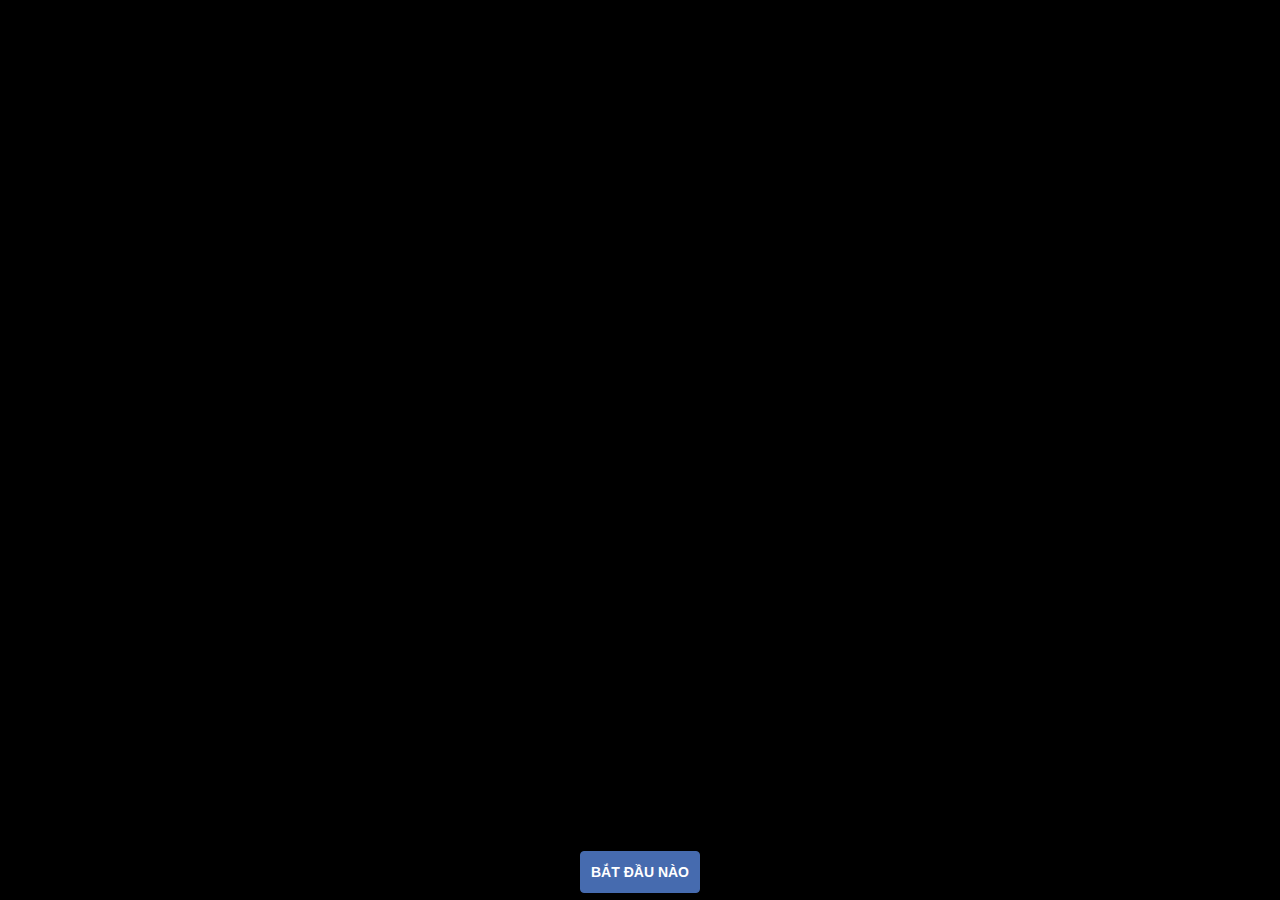
<file: index3.html>
<!DOCTYPE html>
<!--[if lt IE 7]>
<html class="ie lt-ie9 lt-ie8 lt-ie7"> <![endif]-->
<!--[if IE 7]>
<html class="ie lt-ie9 lt-ie8"> <![endif]-->
<!--[if IE 8]>
<html class="ie lt-ie9"> <![endif]-->
<!--[if gt IE 8]>
<html> <![endif]-->
<!--[if !IE]><!-->
<html lang="en"><!-- <![endif]-->
<head>
    <title>Happy Birthday</title>
    <meta charset="UTF-8"/>
    <meta name="description" content="Happy Birthday">
    <meta name="robots" content="index, follow"/>
    <link rel="author" href="https://plus.google.com/u/1/+AyushSharma1/"/>
    <meta name="keywords" content="Birthday, Happy">
    <!-- Strat of Facebook Meta -->
    <meta property="og:type" content="E-Greeting"/>
    <meta property="og:image" content="favicon.ico"/>
    <meta property="og:description" content="Wish you a very Happy Birthday">
    <!-- End of Facebook Meta Tags -->
    <meta name="viewport"
          content="width=device-width, initial-scale=1.0, user-scalable=0, minimum-scale=1.0, maximum-scale=1.0">
    <meta name="apple-mobile-web-app-capable" content="yes">
    <meta name="apple-mobile-web-app-status-bar-style" content="black">
    <meta http-equiv="X-UA-Compatible" content="IE=9; IE=8; IE=7; IE=EDGE"/>
    <link rel="stylesheet" href="assets/bootstrap.min.css">
    <link rel="stylesheet" type="text/css" href="assets/stylesheet.css">
    <link rel="stylesheet" type="text/css" href="assets/loading.css">
    <link rel="stylesheet/less" href="assets/cake.less">
    <script src="assets/less.min.js"></script>
    <script src="config.js"></script>
</head>

<body>
<div class="loading"></div>
<audio class="song" controls loop>
    <source src="sound/123.mp3"></source>
    Your browser isn't invited for super fun audio time.
</audio>
<div class="balloons text-center" id="b1">
    <h2 style="color:#F2B300;"></h2>
</div>
<div class="balloons text-center" id="b2">
    <h2 style="color:#0719D4;"></h2>
</div>
<div class="balloons text-center" id="b3">
    <h2 style="color:#D14D39;"></h2>
</div>
<div class="balloons text-center" id="b4">
    <h2 style="color:#8FAD00;"></h2>
</div>
<div class="balloons text-center" id="b5">
    <h2 style="color:#8377E4;"></h2>
</div>
<div class="balloons text-center" id="b6">
    <h2 style="color:#99C96A;"></h2>
</div>
<div class="balloons text-center" id="b7">
    <h2 style="color:#20CFB4;"></h2>
</div>

<img src="assets/Balloon-Border.png" width="100%" class="balloon-border">


<div class="container">

    <div class="row">
        <div class="col-md-2 col-xs-2 bulb-holder">
            <div class="bulb" id="bulb_yellow"></div>
        </div>
        <div class="col-md-2 col-xs-2 bulb-holder">
            <div class="bulb" id="bulb_red"></div>
        </div>
        <div class="col-md-2 col-xs-2 bulb-holder">
            <div class="bulb" id="bulb_blue"></div>
        </div>
        <div class="col-md-2 col-xs-2 bulb-holder">
            <div class="bulb" id="bulb_green"></div>
        </div>
        <div class="col-md-2 col-xs-2 bulb-holder">
            <div class="bulb" id="bulb_pink"></div>
        </div>
        <div class="col-md-2 col-xs-2 bulb-holder">
            <div class="bulb" id="bulb_orange"></div>
        </div>
    </div>
    <div class="row">
        <div class="col-md-12 text-center">
            <img src="assets/banner.png" class="bannar">
        </div>
    </div>
    <!-- <div class="row message">
        <div class="col-md-12"><p>Khushbu</p></div>
    </div> -->
    <div class="row cake-cover">
        <div class="col-md-12 texr-center">
            <div class="cake">
                <div class="velas">
                    <div class="fuego"></div>
                    <div class="fuego"></div>
                    <div class="fuego"></div>
                    <div class="fuego"></div>
                    <div class="fuego"></div>
                </div>
                <div class="cobertura"></div>
                <div class="bizcocho"></div>
            </div>
        </div>
    </div>
    <div class="row message">
        <div class="col-md-12" id="texts-container">
        </div>
    </div>
    <div class="navbar navbar-fixed-bottom">
        <div class="row">
            <div class="col-md-6 text-center col-md-offset-3">
                <button class="btn btn-primary" id="turn_on">Turn On Lights</button>
                <button class="btn btn-primary" id="play">Play Music</button>
                <button class="btn btn-primary" id="bannar_coming">Let's Decorate</button>
                <button class="btn btn-primary" id="balloons_flying">Fly With Balloons</button>
                <button class="btn btn-primary" id="cake_fadein">Most Delicious Cake Ever</button>
                <button class="btn btn-primary" id="light_candle"> Light Candle</button>
                <button class="btn btn-primary" id="wish_message">Happy Birthday</button>
                <button class="btn btn-primary" id="story">A mesage for you</button>
                <!-- <button class="btn btn-primary" id="cake_cut">Lrt's Cut the Cake</button> -->
            </div>
        </div>
    </div>


</div>
</body>
<script src="assets/jquery.min.js"></script>
<script src="./assets/bootstrap.min.js"></script>
<script src="assets/effect.js"></script>

<script src="custom.js"></script>

</html>
</file>
<file: assets/stylesheet.css>
body {
	/*background-color: #FFDAB9;	*/
	background-color: #000;
	-webkit-transition:background-color linear 3s;
	-moz-transition:background-color linear 3s;
	-o-transition:background-color linear 3s;
	-ms-transition:background-color linear 3s;
	transition:background-color linear 3s;
	overflow-x:hidden;
}
.container {
	display: none;
}
.peach {
	background-color: #FFDAB9;

}
.peach-after {
	-webkit-animation:peach_alive linear 3s infinite;
	-moz-animation:peach_alive linear 3s infinite;
	-o-animation:peach_alive linear 3s infinite;
	-ms-animation:peach_alive linear 3s infinite;
	animation:peach_alive linear 3s infinite;
}

@-webkit-keyframes peach_alive {
	0%{
		background-color: #FFDAB9;
	}
	25%{
		background-color: #FFE4B5;
	}
	50%{
		background-color: #FFDAB9;
	}
	75%{
		background-color: #FFEFD5;
	}
	100%{
		background-color: #FFDAB9;
	}
}
@-moz-keyframes peach_alive {
	0%{
		background-color: #FFDAB9;
	}
	25%{
		background-color: #FFE4B5;
	}
	50%{
		background-color: #FFDAB9;
	}
	75%{
		background-color: #FFEFD5;
	}
	100%{
		background-color: #FFDAB9;
	}
}

@-o-keyframes peach_alive {
	0%{
		background-color: #FFDAB9;
	}
	25%{
		background-color: #FFE4B5;
	}
	50%{
		background-color: #FFDAB9;
	}
	75%{
		background-color: #FFEFD5;
	}
	100%{
		background-color: #FFDAB9;
	}
}

@-ms-keyframes peach_alive {
	0%{
		background-color: #FFDAB9;
	}
	25%{
		background-color: #FFE4B5;
	}
	50%{
		background-color: #FFDAB9;
	}
	75%{
		background-color: #FFEFD5;
	}
	100%{
		background-color: #FFDAB9;
	}
}

@keyframes peach_alive {
	0%{
		background-color: #FFDAB9;
	}
	25%{
		background-color: #FFE4B5;
	}
	50%{
		background-color: #FFDAB9;
	}
	75%{
		background-color: #FFEFD5;
	}
	100%{
		background-color: #FFDAB9;
	}
}


.bulb {
	width: 50px;
	height: 50px;
	margin: auto;
	background-repeat: no-repeat no-repeat;
	background-position:center 0px;
	background-size: 50px 50px;
}

.bulb-holder {
	height: 70px;
}

.bulb-glow-yellow {
	background-image: url('bulb_yellow.png');
	-webkit-animation: bulb_glow_yellow linear 5s;
	-moz-animation: bulb_glow_yellow linear 5s;
	-o-animation: bulb_glow_yellow linear 5s;
	-ms-animation: bulb_glow_yellow linear 5s;
	animation: bulb_glow_yellow linear 5s;
}

@-webkit-keyframes bulb_glow_yellow {
	0%{
		background-image: url('bulb.png');
		opacity: 0;
	}
	50%{
		opacity: 1;
	}
	100%{
		background-image: url('bulb_yellow.png');
		opacity: 1;
	}
}
@-moz-keyframes bulb_glow_yellow {
	0%{
		background-image: url('bulb.png');
		opacity: 0;
	}
	50%{
		opacity: 1;
	}
	100%{
		background-image: url('bulb_yellow.png');
		opacity: 1;
	}
}
@-o-keyframes bulb_glow_yellow {
	0%{
		background-image: url('bulb.png');
		opacity: 0;
	}
	50%{
		opacity: 1;
	}
	100%{
		background-image: url('bulb_yellow.png');
		opacity: 1;
	}
}
@-ms-keyframes bulb_glow_yellow {
	0%{
		background-image: url('bulb.png');
		opacity: 0;
	}
	50%{
		opacity: 1;
	}
	100%{
		background-image: url('bulb_yellow.png');
		opacity: 1;
	}
}
@keyframes bulb_glow_yellow {
	0%{
		background-image: url('bulb.png');
		opacity: 0;
	}
	50%{
		opacity: 1;
	}
	100%{
		background-image: url('bulb_yellow.png');
		opacity: 1;
	}
}

.bulb-glow-red {
	background-image: url('bulb_red.png');
	-webkit-animation: bulb_glow_red linear 5s;
	-moz-animation: bulb_glow_red linear 5s;
	-o-animation: bulb_glow_red linear 5s;
	-ms-animation: bulb_glow_red linear 5s;
	animation: bulb_glow_red linear 5s;
}

@-webkit-keyframes bulb_glow_red {
	0%{
		background-image: url('bulb.png');
		opacity: 0;
	}
	50%{
		opacity: 1;
	}
	100%{
		background-image: url('bulb_red.png');
		opacity: 1;
	}
}
@-moz-keyframes bulb_glow_red {
	0%{
		background-image: url('bulb.png');
		opacity: 0;
	}
	50%{
		opacity: 1;
	}
	100%{
		background-image: url('bulb_red.png');
		opacity: 1;
	}
}
@-o-keyframes bulb_glow_red {
	0%{
		background-image: url('bulb.png');
		opacity: 0;
	}
	50%{
		opacity: 1;
	}
	100%{
		background-image: url('bulb_red.png');
		opacity: 1;
	}
}
@-ms-keyframes bulb_glow_red {
	0%{
		background-image: url('bulb.png');
		opacity: 0;
	}
	50%{
		opacity: 1;
	}
	100%{
		background-image: url('bulb_red.png');
		opacity: 1;
	}
}
@keyframes bulb_glow_red {
	0%{
		background-image: url('bulb.png');
		opacity: 0;
	}
	50%{
		opacity: 1;
	}
	100%{
		background-image: url('bulb_red.png');
		opacity: 1;
	}
}
.bulb-glow-blue {
	background-image: url('bulb_blue.png');
	-webkit-animation: bulb_glow_blue linear 5s;
	-moz-animation: bulb_glow_blue linear 5s;
	-o-animation: bulb_glow_blue linear 5s;
	-ms-animation: bulb_glow_blue linear 5s;
	animation: bulb_glow_blue linear 5s;
}

@-webkit-keyframes bulb_glow_blue {
	0%{
		background-image: url('bulb.png');
		opacity: 0;
	}
	50%{
		opacity: 1;
	}
	100%{
		background-image: url('bulb_blue.png');
		opacity: 1;
	}
}
@-moz-keyframes bulb_glow_blue {
	0%{
		background-image: url('bulb.png');
		opacity: 0;
	}
	50%{
		opacity: 1;
	}
	100%{
		background-image: url('bulb_blue.png');
		opacity: 1;
	}
}
@-o-keyframes bulb_glow_blue {
	0%{
		background-image: url('bulb.png');
		opacity: 0;
	}
	50%{
		opacity: 1;
	}
	100%{
		background-image: url('bulb_blue.png');
		opacity: 1;
	}
}
@-ms-keyframes bulb_glow_blue {
	0%{
		background-image: url('bulb.png');
		opacity: 0;
	}
	50%{
		opacity: 1;
	}
	100%{
		background-image: url('bulb_blue.png');
		opacity: 1;
	}
}
@keyframes bulb_glow_blue {
	0%{
		background-image: url('bulb.png');
		opacity: 0;
	}
	50%{
		opacity: 1;
	}
	100%{
		background-image: url('bulb_blue.png');
		opacity: 1;
	}
}

.bulb-glow-green {
	background-image: url('bulb_green.png');
	-webkit-animation: bulb_glow_green linear 5s;
	-moz-animation: bulb_glow_green linear 5s;
	-o-animation: bulb_glow_green linear 5s;
	-ms-animation: bulb_glow_green linear 5s;
	animation: bulb_glow_green linear 5s;
}

@-webkit-keyframes bulb_glow_green {
	0%{
		background-image: url('bulb.png');
		opacity: 0;
	}
	50%{
		opacity: 1;
	}
	100%{
		background-image: url('bulb_green.png');
		opacity: 1;
	}
}
@-moz-keyframes bulb_glow_green {
	0%{
		background-image: url('bulb.png');
		opacity: 0;
	}
	50%{
		opacity: 1;
	}
	100%{
		background-image: url('bulb_green.png');
		opacity: 1;
	}
}
@-o-keyframes bulb_glow_green {
	0%{
		background-image: url('bulb.png');
		opacity: 0;
	}
	50%{
		opacity: 1;
	}
	100%{
		background-image: url('bulb_green.png');
		opacity: 1;
	}
}
@-ms-keyframes bulb_glow_green {
	0%{
		background-image: url('bulb.png');
		opacity: 0;
	}
	50%{
		opacity: 1;
	}
	100%{
		background-image: url('bulb_green.png');
		opacity: 1;
	}
}
@keyframes bulb_glow_green {
	0%{
		background-image: url('bulb.png');
		opacity: 0;
	}
	50%{
		opacity: 1;
	}
	100%{
		background-image: url('bulb_green.png');
		opacity: 1;
	}
}

.bulb-glow-pink {
	background-image: url('bulb_pink.png');
	-webkit-animation: bulb_glow_pink linear 5s;
	-moz-animation: bulb_glow_pink linear 5s;
	-o-animation: bulb_glow_pink linear 5s;
	-ms-animation: bulb_glow_pink linear 5s;
	animation: bulb_glow_pink linear 5s;
}

@-webkit-keyframes bulb_glow_pink {
	0%{
		background-image: url('bulb.png');
		opacity: 0;
	}
	50%{
		opacity: 1;
	}
	100%{
		background-image: url('bulb_pink.png');
		opacity: 1;
	}
}
@-moz-keyframes bulb_glow_pink {
	0%{
		background-image: url('bulb.png');
		opacity: 0;
	}
	50%{
		opacity: 1;
	}
	100%{
		background-image: url('bulb_pink.png');
		opacity: 1;
	}
}
@-o-keyframes bulb_glow_pink {
	0%{
		background-image: url('bulb.png');
		opacity: 0;
	}
	50%{
		opacity: 1;
	}
	100%{
		background-image: url('bulb_pink.png');
		opacity: 1;
	}
}
@-ms-keyframes bulb_glow_pink {
	0%{
		background-image: url('bulb.png');
		opacity: 0;
	}
	50%{
		opacity: 1;
	}
	100%{
		background-image: url('bulb_pink.png');
		opacity: 1;
	}
}
@keyframes bulb_glow_pink {
	0%{
		background-image: url('bulb.png');
		opacity: 0;
	}
	50%{
		opacity: 1;
	}
	100%{
		background-image: url('bulb_pink.png');
		opacity: 1;
	}
}

.bulb-glow-orange {
	background-image: url('bulb_orange.png');
	-webkit-animation: bulb_glow_orange linear 5s;
	-moz-animation: bulb_glow_orange linear 5s;
	-o-animation: bulb_glow_orange linear 5s;
	-ms-animation: bulb_glow_orange linear 5s;
	animation: bulb_glow_orange linear 5s;
}

@-webkit-keyframes bulb_glow_orange {
	0%{
		background-image: url('bulb.png');
		opacity: 0;
	}
	50%{
		opacity: 1;
	}
	100%{
		background-image: url('bulb_orange.png');
		opacity: 1;
	}
}
@-moz-keyframes bulb_glow_orange {
	0%{
		background-image: url('bulb.png');
		opacity: 0;
	}
	50%{
		opacity: 1;
	}
	100%{
		background-image: url('bulb_orange.png');
		opacity: 1;
	}
}
@-o-keyframes bulb_glow_orange {
	0%{
		background-image: url('bulb.png');
		opacity: 0;
	}
	50%{
		opacity: 1;
	}
	100%{
		background-image: url('bulb_orange.png');
		opacity: 1;
	}
}
@-ms-keyframes bulb_glow_orange {
	0%{
		background-image: url('bulb.png');
		opacity: 0;
	}
	50%{
		opacity: 1;
	}
	100%{
		background-image: url('bulb_orange.png');
		opacity: 1;
	}
}
@keyframes bulb_glow_orange {
	0%{
		background-image: url('bulb.png');
		opacity: 0;
	}
	50%{
		opacity: 1;
	}
	100%{
		background-image: url('bulb_orange.png');
		opacity: 1;
	}
}


/*after music*/
.bulb-glow-yellow-after {
	background-image: url('bulb_yellow.png');
	-webkit-animation: bulb_glow_yellow_after linear 1s infinite;
	-moz-animation: bulb_glow_yellow_after linear 1s infinite;
	-o-animation: bulb_glow_yellow_after linear 1s infinite;
	-ms-animation: bulb_glow_yellow_after linear 1s infinite;
	animation: bulb_glow_yellow_after linear 1s infinite;
}

@-webkit-keyframes bulb_glow_yellow_after {
	0%{
		background-image: url('bulb.png');
	}
	50%{
		background-image: url('bulb_yellow.png');
	}
	100%{
		background-image: url('bulb.png');
	}
}
@-moz-keyframes bulb_glow_yellow_after {
	0%{
		background-image: url('bulb.png');
	}
	50%{
		background-image: url('bulb_yellow.png');
	}
	100%{
		background-image: url('bulb.png');
	}
}
@-o-keyframes bulb_glow_yellow_after {
	0%{
		background-image: url('bulb.png');
	}
	50%{
		background-image: url('bulb_yellow.png');
	}
	100%{
		background-image: url('bulb.png');
	}
}
@-ms-keyframes bulb_glow_yellow_after {
	0%{
		background-image: url('bulb.png');
	}
	50%{
		background-image: url('bulb_yellow.png');
	}
	100%{
		background-image: url('bulb.png');
	}
}
@keyframes bulb_glow_yellow_after {
	0%{
		background-image: url('bulb.png');
	}
	50%{
		background-image: url('bulb_yellow.png');
	}
	100%{
		background-image: url('bulb.png');
	}
}

.bulb-glow-red-after {
	background-image: url('bulb_red.png');
	-webkit-animation: bulb_glow_red_after linear 1.2s infinite;
	-moz-animation: bulb_glow_red_after linear 1.2s infinite;
	-o-animation: bulb_glow_red_after linear 1.2s infinite;
	-ms-animation: bulb_glow_red_after linear 1.2s infinite;
	animation: bulb_glow_red_after linear 1.2s infinite;
}

@-webkit-keyframes bulb_glow_red_after {
	0%{
		background-image: url('bulb.png');
	}
	50%{
		background-image: url('bulb_red.png');
	}
	100%{
		background-image: url('bulb.png');
	}
}
@-moz-keyframes bulb_glow_red_after {
	0%{
		background-image: url('bulb.png');
	}
	50%{
		background-image: url('bulb_red.png');
	}
	100%{
		background-image: url('bulb.png');
	}
}
@-o-keyframes bulb_glow_red_after {
	0%{
		background-image: url('bulb.png');
	}
	50%{
		background-image: url('bulb_red.png');
	}
	100%{
		background-image: url('bulb.png');
	}
}
@-ms-keyframes bulb_glow_red_after {
	0%{
		background-image: url('bulb.png');
	}
	50%{
		background-image: url('bulb_red.png');
	}
	100%{
		background-image: url('bulb.png');
	}
}
@keyframes bulb_glow_red_after {
	0%{
		background-image: url('bulb.png');
	}
	50%{
		background-image: url('bulb_red.png');
	}
	100%{
		background-image: url('bulb.png');
	}
}

.bulb-glow-blue-after {
	background-image: url('bulb_blue.png');
	-webkit-animation: bulb_glow_blue_after linear 1.4s infinite;
	-moz-animation: bulb_glow_blue_after linear 1.4s infinite;
	-o-animation: bulb_glow_blue_after linear 1.4s infinite;
	-ms-animation: bulb_glow_blue_after linear 1.4s infinite;
	animation: bulb_glow_blue_after linear 1.4s infinite;
}

@-webkit-keyframes bulb_glow_blue_after {
	0%{
		background-image: url('bulb.png');
	}
	50%{
		background-image: url('bulb_blue.png');
	}
	100%{
		background-image: url('bulb.png');
	}
}
@-moz-keyframes bulb_glow_blue_after {
	0%{
		background-image: url('bulb.png');
	}
	50%{
		background-image: url('bulb_blue.png');
	}
	100%{
		background-image: url('bulb.png');
	}
}
@-o-keyframes bulb_glow_blue_after {
	0%{
		background-image: url('bulb.png');
	}
	50%{
		background-image: url('bulb_blue.png');
	}
	100%{
		background-image: url('bulb.png');
	}
}
@-ms-keyframes bulb_glow_blue_after {
	0%{
		background-image: url('bulb.png');
	}
	50%{
		background-image: url('bulb_blue.png');
	}
	100%{
		background-image: url('bulb.png');
	}
}
@keyframes bulb_glow_blue_after {
	0%{
		background-image: url('bulb.png');
	}
	50%{
		background-image: url('bulb_blue.png');
	}
	100%{
		background-image: url('bulb.png');
	}
}
.bulb-glow-green-after {
	background-image: url('bulb_green.png');
	-webkit-animation: bulb_glow_green_after linear 1.8s infinite;
	-moz-animation: bulb_glow_green_after linear 1.8s infinite;
	-o-animation: bulb_glow_green_after linear 1.8s infinite;
	-ms-animation: bulb_glow_green_after linear 1.8s infinite;
	animation: bulb_glow_green_after linear 1.8s infinite;
}

@-webkit-keyframes bulb_glow_green_after {
	0%{
		background-image: url('bulb.png');
	}
	50%{
		background-image: url('bulb_green.png');
	}
	100%{
		background-image: url('bulb.png');
	}
}

@-moz-keyframes bulb_glow_green_after {
	0%{
		background-image: url('bulb.png');
	}
	50%{
		background-image: url('bulb_green.png');
	}
	100%{
		background-image: url('bulb.png');
	}
}
@-o-keyframes bulb_glow_green_after {
	0%{
		background-image: url('bulb.png');
	}
	50%{
		background-image: url('bulb_green.png');
	}
	100%{
		background-image: url('bulb.png');
	}
}
@-ms-keyframes bulb_glow_green_after {
	0%{
		background-image: url('bulb.png');
	}
	50%{
		background-image: url('bulb_green.png');
	}
	100%{
		background-image: url('bulb.png');
	}
}
@keyframes bulb_glow_green_after {
	0%{
		background-image: url('bulb.png');
	}
	50%{
		background-image: url('bulb_green.png');
	}
	100%{
		background-image: url('bulb.png');
	}
}
.bulb-glow-pink-after {
	background-image: url('bulb_pink.png');
	-webkit-animation: bulb_glow_pink_after linear 2s infinite;
	-moz-animation: bulb_glow_pink_after linear 2s infinite;
	-o-animation: bulb_glow_pink_after linear 2s infinite;
	-ms-animation: bulb_glow_pink_after linear 2s infinite;
	animation: bulb_glow_pink_after linear 2s infinite;
}

@-webkit-keyframes bulb_glow_pink_after {
	0%{
		background-image: url('bulb.png');
	}
	50%{
		background-image: url('bulb_pink.png');
	}
	100%{
		background-image: url('bulb.png');
	}
}
@-moz-keyframes bulb_glow_pink_after {
	0%{
		background-image: url('bulb.png');
	}
	50%{
		background-image: url('bulb_pink.png');
	}
	100%{
		background-image: url('bulb.png');
	}
}
@-o-keyframes bulb_glow_pink_after {
	0%{
		background-image: url('bulb.png');
	}
	50%{
		background-image: url('bulb_pink.png');
	}
	100%{
		background-image: url('bulb.png');
	}
}
@-ms-keyframes bulb_glow_pink_after {
	0%{
		background-image: url('bulb.png');
	}
	50%{
		background-image: url('bulb_pink.png');
	}
	100%{
		background-image: url('bulb.png');
	}
}
@keyframes bulb_glow_pink_after {
	0%{
		background-image: url('bulb.png');
	}
	50%{
		background-image: url('bulb_pink.png');
	}
	100%{
		background-image: url('bulb.png');
	}
}
.bulb-glow-orange-after {
	background-image: url('bulb_orange.png');
	-webkit-animation: bulb_glow_orange_after linear 2.2s infinite;
	-moz-animation: bulb_glow_orange_after linear 2.2s infinite;
	-o-animation: bulb_glow_orange_after linear 2.2s infinite;
	-ms-animation: bulb_glow_orange_after linear 2.2s infinite;
	animation: bulb_glow_orange_after linear 2.2s infinite;
}

@-webkit-keyframes bulb_glow_orange_after {
	0%{
		background-image: url('bulb.png');
	}
	50%{
		background-image: url('bulb_orange.png');
	}
	100%{
		background-image: url('bulb.png');
	}
}
@-moz-keyframes bulb_glow_orange_after {
	0%{
		background-image: url('bulb.png');
	}
	50%{
		background-image: url('bulb_orange.png');
	}
	100%{
		background-image: url('bulb.png');
	}
}
@-o-keyframes bulb_glow_orange_after {
	0%{
		background-image: url('bulb.png');
	}
	50%{
		background-image: url('bulb_orange.png');
	}
	100%{
		background-image: url('bulb.png');
	}
}
@-ms-keyframes bulb_glow_orange_after {
	0%{
		background-image: url('bulb.png');
	}
	50%{
		background-image: url('bulb_orange.png');
	}
	100%{
		background-image: url('bulb.png');
	}
}
@keyframes bulb_glow_orange_after {
	0%{
		background-image: url('bulb.png');
	}
	50%{
		background-image: url('bulb_orange.png');
	}
	100%{
		background-image: url('bulb.png');
	}
}
audio {
	display: none;
}

.bannar {
	max-width: 100%;
	-webkit-transform:translate(0px,-500px);
	-moz-transform:translate(0px,-500px);
	-o-transform:translate(0px,-500px);
	-ms-transform:translate(0px,-500px);
	transform:translate(0px,-500px);

}
.bannar-come {
	-webkit-animation: bannar_come linear 6s;
	-webkit-transform:translate(0px,0px);
	-moz-animation: bannar_come linear 6s;
	-moz-transform:translate(0px,0px);
	-o-animation: bannar_come linear 6s;
	-o-transform:translate(0px,0px);
	-ms-animation: bannar_come linear 6s;
	-ms-transform:translate(0px,0px);
	animation: bannar_come linear 6s;
	transform:translate(0px,0px);
}
@-webkit-keyframes bannar_come {
	0%{
		-webkit-transform:translate(0px,-1000px);
	}
	33%{
		-webkit-transform:translate(0px,0px);
		-webkit-transform:rotate(10deg);
		/*-webkit-transform:scale(1.5);*/
	}
	66% {
		-webkit-transform:translate(0px,100px);
		-webkit-transform:rotate(-10deg);
	}
	100% {
		-webkit-transform:translate(0px,0px);
	}
}
@-moz-keyframes bannar_come {
	0%{
		-moz-transform:translate(0px,-1000px);
	}
	33%{
		-moz-transform:translate(0px,0px);
		-moz-transform:rotate(10deg);
		/*-webkit-transform:scale(1.5);*/
	}
	66% {
		-moz-transform:translate(0px,100px);
		-moz-transform:rotate(-10deg);
	}
	100% {
		-moz-transform:translate(0px,0px);
	}
}
@-o-keyframes bannar_come {
	0%{
		-o-transform:translate(0px,-1000px);
	}
	33%{
		-o-transform:translate(0px,0px);
		-o-transform:rotate(10deg);
		/*-webkit-transform:scale(1.5);*/
	}
	66% {
		-o-transform:translate(0px,100px);
		-o-transform:rotate(-10deg);
	}
	100% {
		-o-transform:translate(0px,0px);
	}
}
@-ms-keyframes bannar_come {
	0%{
		-ms-transform:translate(0px,-1000px);
	}
	33%{
		-ms-transform:translate(0px,0px);
		-ms-transform:rotate(10deg);
		/*-webkit-transform:scale(1.5);*/
	}
	66% {
		-ms-transform:translate(0px,100px);
		-ms-transform:rotate(-10deg);
	}
	100% {
		-ms-transform:translate(0px,0px);
	}
}o
@keyframes bannar_come {
	0%{
		transform:translate(0px,-1000px);
	}
	33%{
		transform:translate(0px,0px);
		transform:rotate(10deg);
		/*-webkit-transform:scale(1.5);*/
	}
	66% {
		transform:translate(0px,100px);
		transform:rotate(-10deg);
	}
	100% {
		transform:translate(0px,0px);
	}
}

.balloons {
	position: fixed;
	bottom: -200px;
	opacity: 0.6;
	z-index: 99;
	width: 100px;
	height: 183px;
	background-repeat: no-repeat no-repeat;
	background-size: 100px 183px;
}
.balloons h2 {
	text-transform: uppercase;
	font-family: 'Signika', sans-serif;
	font-size: 50px;
	color: #BF4136;
	text-shadow: 5px 5px 5px #FFF;
	display: none;
}
#b1,#b11 {
	background-image: url('b1.png');
}
#b2,#b22 {
	background-image: url('b2.png');
}
#b3,#b33 {
	background-image: url('b3.png');
}
#b4,#b44{
	background-image: url('b4.png');
}
#b5,#b55{
	background-image: url('b5.png');
}
#b6,#b66{
	background-image: url('b6.png');
}
#b7,#b77{
	background-image: url('b7.png');
}
.balloons-rotate-behaviour-one {
	-webkit-animation: balloons_rotate_one linear 10s infinite;
	-webkit-transform: rotate(30deg);
	-moz-animation: balloons_rotate_one linear 10s infinite;
	-moz-transform: rotate(30deg);
	-o-animation: balloons_rotate_one linear 10s infinite;
	-o-transform: rotate(30deg);
	-ms-animation: balloons_rotate_one linear 10s infinite;
	-ms-transform: rotate(30deg);
	animation: balloons_rotate_one linear 10s infinite;
	transform: rotate(30deg);
}
@-webkit-keyframes balloons_rotate_one {
	0% {
		-webkit-transform: rotate(30deg);
	}
	50% {
		-webkit-transform: rotate(-30deg);
	}
	100% {
		-webkit-transform: rotate(30deg);
	}
}
@-moz-keyframes balloons_rotate_one {
	0% {
		-moz-transform: rotate(30deg);
	}
	50% {
		-moz-transform: rotate(-30deg);
	}
	100% {
		-moz-transform: rotate(30deg);
	}
}
@-o-keyframes balloons_rotate_one {
	0% {
		-o-transform: rotate(30deg);
	}
	50% {
		-o-transform: rotate(-30deg);
	}
	100% {
		-o-transform: rotate(30deg);
	}
}
@-ms-keyframes balloons_rotate_one {
	0% {
		-ms-transform: rotate(30deg);
	}
	50% {
		-ms-transform: rotate(-30deg);
	}
	100% {
		-ms-transform: rotate(30deg);
	}
}
@keyframes balloons_rotate_one {
	0% {
		transform: rotate(30deg);
	}
	50% {
		transform: rotate(-30deg);
	}
	100% {
		transform: rotate(30deg);
	}
}
.balloons-rotate-behaviour-two {
	-webkit-animation: balloons_rotate_two linear 10s infinite;
	-webkit-transform: rotate(-20deg);
	-moz-animation: balloons_rotate_two linear 10s infinite;
	-moz-transform: rotate(-20deg);
	-o-animation: balloons_rotate_two linear 10s infinite;
	-o-transform: rotate(-20deg);
	-ms-animation: balloons_rotate_two linear 10s infinite;
	-ms-transform: rotate(-20deg);
	animation: balloons_rotate_two linear 10s infinite;
	transform: rotate(-20deg);
}
@-webkit-keyframes balloons_rotate_two {
	0% {
		-webkit-transform: rotate(-20deg);
	}
	50% {
		-webkit-transform: rotate(20deg);
	}
	100% {
		-webkit-transform: rotate(-20deg);
	}
}
@-moz-keyframes balloons_rotate_two {
	0% {
		-moz-transform: rotate(-20deg);
	}
	50% {
		-moz-transform: rotate(20deg);
	}
	100% {
		-moz-transform: rotate(-20deg);
	}
}
@-o-keyframes balloons_rotate_two {
	0% {
		-o-transform: rotate(-20deg);
	}
	50% {
		-o-transform: rotate(20deg);
	}
	100% {
		-o-transform: rotate(-20deg);
	}
}
@-ms-keyframes balloons_rotate_two {
	0% {
		-ms-transform: rotate(-20deg);
	}
	50% {
		-ms-transform: rotate(20deg);
	}
	100% {
		-ms-transform: rotate(-20deg);
	}
}
@keyframes balloons_rotate_two {
	0% {
		transform: rotate(-20deg);
	}
	50% {
		transform: rotate(20deg);
	}
	100% {
		transform: rotate(-20deg);
	}
}

.balloon-border{
	position: fixed;
	top:100%;
	opacity: 0.5;
	z-index: 9999;
}
.control-panel {
	position: fixed;
	bottom: 0;
	padding:10px 0px 10px 0px;
}
#play, #bannar_coming, #balloons_flying,#cake_fadein,#light_candle,#wish_message,#story {
	display: none;
}

.cake-cover {
	margin-top: 50px;
}
.message {
	margin-top: 200px;
	display: none;
}
.message p {
	font-family: 'Signika', sans-serif;
	font-size: 30px;
	text-transform: uppercase;
	color: #C4515C;
	text-shadow: 2px 2px 2px #FFF;
	display: none;
	font-weight: bold;
	text-align: center;
}
.message p img{
	display: block;
	max-width: 80%;
	max-height: 200px;
	margin: 5px auto;
	border-radius: 50%;
	box-shadow: #aaa 0 0 4px;
}

.btn-primary {
        border-color: #466baf;
        padding: 10px;
        text-transform: uppercase;
        font-family: 'Signika', sans-serif;
        font-weight: 700;
        color: #fff;
        background-color: #466baf;
}
    .btn-primary:hover,
    .btn-primary:focus,
    .btn-primary:active,
    .btn-primary.active,
    .open .dropdown-toggle.btn-primary {
        border-color: #fff;
        color: #fff;
        background-color: #466baf;
    }



    /*controlling tablet width*/
    /*@media only screen and (max-width: 720px){
    	.container {
    		-webkit-transform: scale(0.9);
    	}
    }*/
</file>
<file: assets/loading.css>
/* Absolute Center CSS Spinner */
.loading {
  position: fixed;
  z-index: 99999;
  height: 2em;
  width: 2em;
  overflow: show;
  margin: auto;
  top: 0;
  left: 0;
  bottom: 0;
  right: 0;
}

/* Transparent Overlay */
.loading:before {
  content: '';
  display: block;
  position: fixed;
  top: 0;
  left: 0;
  width: 100%;
  height: 100%;
  background-color: rgba(0,0,0,0.3);
}

/* :not(:required) hides these rules from IE9 and below */
.loading:not(:required) {
  /* hide "loading..." text */
  font: 0/0 a;
  color: transparent;
  text-shadow: none;
  background-color: transparent;
  border: 0;
}

.loading:not(:required):after {
  content: '';
  display: block;
  font-size: 10px;
  width: 1em;
  height: 1em;
  margin-top: -0.5em;
  -webkit-animation: spinner 1000ms infinite linear;
  -moz-animation: spinner 1000ms infinite linear;
  -ms-animation: spinner 1000ms infinite linear;
  -o-animation: spinner 1000ms infinite linear;
  animation: spinner 1000ms infinite linear;
  border-radius: 0.5em;
  -webkit-box-shadow: #FFF 1.5em 0 0 0, rgba(0, 0, 0, 0.75) 1.1em 1.1em 0 0, rgba(0, 0, 0, 0.75) 0 1.5em 0 0, #FFF -1.1em 1.1em 0 0, rgba(0, 0, 0, 0.5) -1.5em 0 0 0, rgba(0, 0, 0, 0.5) -1.1em -1.1em 0 0, rgba(0, 0, 0, 0.75) 0 -1.5em 0 0, rgba(0, 0, 0, 0.75) 1.1em -1.1em 0 0;
  box-shadow: #FFF 1.5em 0 0 0, rgba(0, 0, 0, 0.75) 1.1em 1.1em 0 0, rgba(0, 0, 0, 0.75) 0 1.5em 0 0, #FFF -1.1em 1.1em 0 0, rgba(0, 0, 0, 0.5) -1.5em 0 0 0, rgba(0, 0, 0, 0.5) -1.1em -1.1em 0 0, rgba(0, 0, 0, 0.75) 0 -1.5em 0 0, rgba(0, 0, 0, 0.75) 1.1em -1.1em 0 0;
}

/* Animation */

@-webkit-keyframes spinner {
  0% {
    -webkit-transform: rotate(0deg);
    -moz-transform: rotate(0deg);
    -ms-transform: rotate(0deg);
    -o-transform: rotate(0deg);
    transform: rotate(0deg);
  }
  100% {
    -webkit-transform: rotate(360deg);
    -moz-transform: rotate(360deg);
    -ms-transform: rotate(360deg);
    -o-transform: rotate(360deg);
    transform: rotate(360deg);
  }
}
@-moz-keyframes spinner {
  0% {
    -webkit-transform: rotate(0deg);
    -moz-transform: rotate(0deg);
    -ms-transform: rotate(0deg);
    -o-transform: rotate(0deg);
    transform: rotate(0deg);
  }
  100% {
    -webkit-transform: rotate(360deg);
    -moz-transform: rotate(360deg);
    -ms-transform: rotate(360deg);
    -o-transform: rotate(360deg);
    transform: rotate(360deg);
  }
}
@-o-keyframes spinner {
  0% {
    -webkit-transform: rotate(0deg);
    -moz-transform: rotate(0deg);
    -ms-transform: rotate(0deg);
    -o-transform: rotate(0deg);
    transform: rotate(0deg);
  }
  100% {
    -webkit-transform: rotate(360deg);
    -moz-transform: rotate(360deg);
    -ms-transform: rotate(360deg);
    -o-transform: rotate(360deg);
    transform: rotate(360deg);
  }
}
@keyframes spinner {
  0% {
    -webkit-transform: rotate(0deg);
    -moz-transform: rotate(0deg);
    -ms-transform: rotate(0deg);
    -o-transform: rotate(0deg);
    transform: rotate(0deg);
  }
  100% {
    -webkit-transform: rotate(360deg);
    -moz-transform: rotate(360deg);
    -ms-transform: rotate(360deg);
    -o-transform: rotate(360deg);
    transform: rotate(360deg);
  }
}
</file>
